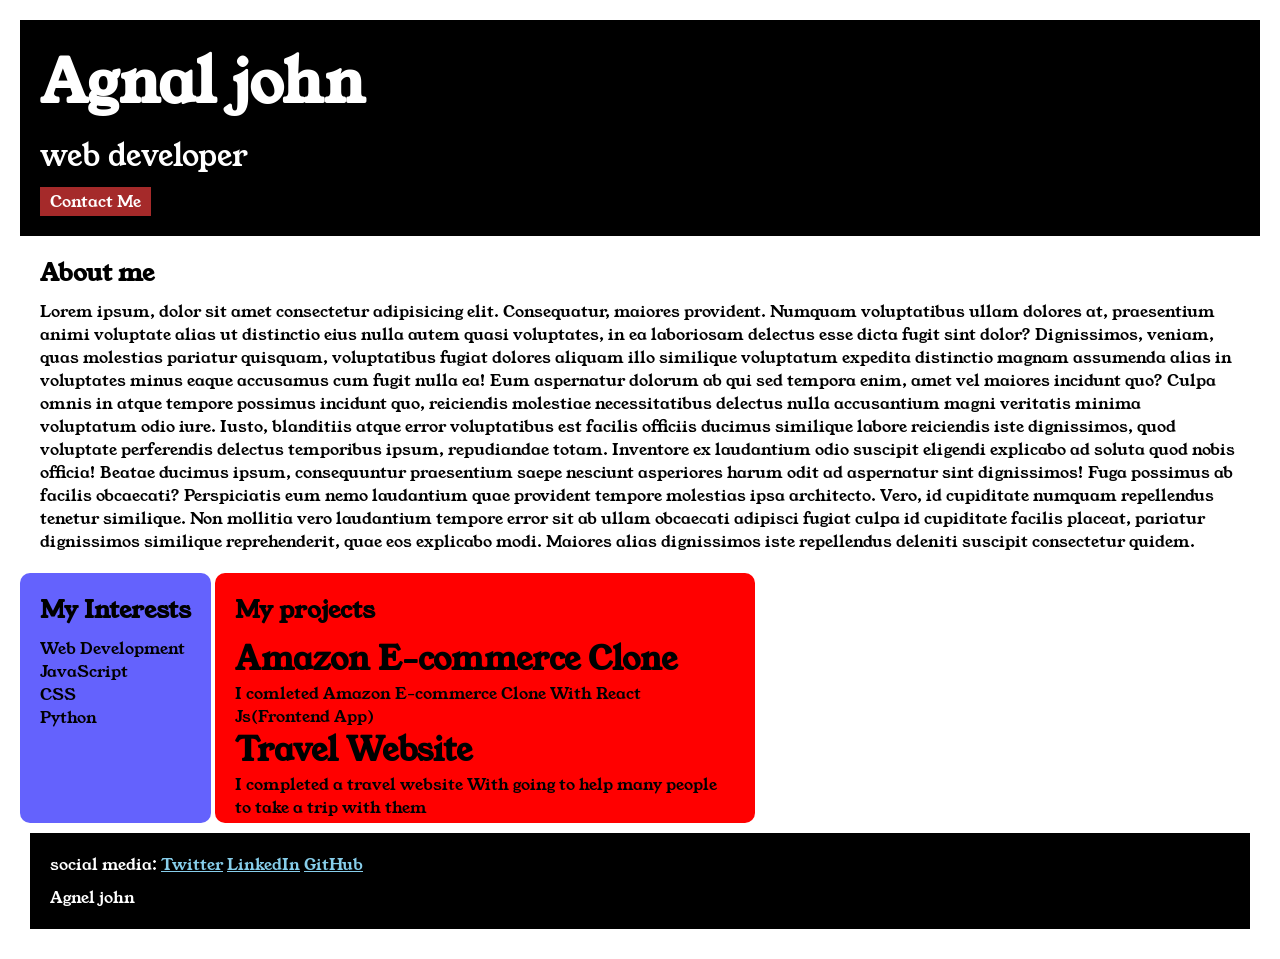
<file: index.html>
<!DOCTYPE html>
<html>

<head>
    <title>portfolio</title>
    <link rel="stylesheet" href="style.css">
    <link rel="preconnect" href="https://fonts.googleapis.com">
<link rel="preconnect" href="https://fonts.gstatic.com" crossorigin>
<link href="https://fonts.googleapis.com/css2?family=Young+Serif&display=swap" rel="stylesheet">
</head>

<body>
    <div class="container">
        <div class="section-one">
            <h1 class="section-one__name">Agnal john</h1>
            <p class="section-one__role">web developer</p>
            <a class="section-one__contact" href="contact.html">Contact Me</a>
        </div>
        <div class="section-two">
            <h2 class="section-two__tittle">About me</h2>
            <p class="section-two__desc">Lorem ipsum, dolor sit amet consectetur adipisicing elit. Consequatur, maiores
                provident. Numquam voluptatibus ullam dolores at, praesentium animi voluptate alias ut distinctio eius
                nulla autem quasi voluptates, in ea laboriosam delectus esse dicta fugit sint dolor? Dignissimos,
                veniam, quas molestias pariatur quisquam, voluptatibus fugiat dolores aliquam illo similique voluptatum
                expedita distinctio magnam assumenda alias in voluptates minus eaque accusamus cum fugit nulla ea! Eum
                aspernatur dolorum ab qui sed tempora enim, amet vel maiores incidunt quo? Culpa omnis in atque tempore
                possimus incidunt quo, reiciendis molestiae necessitatibus delectus nulla accusantium magni veritatis
                minima voluptatum odio iure. Iusto, blanditiis atque error voluptatibus est facilis officiis ducimus
                similique labore reiciendis iste dignissimos, quod voluptate perferendis delectus temporibus ipsum,
                repudiandae totam. Inventore ex laudantium odio suscipit eligendi explicabo ad soluta quod nobis
                officia! Beatae ducimus ipsum, consequuntur praesentium saepe nesciunt asperiores harum odit ad
                aspernatur sint dignissimos! Fuga possimus ab facilis obcaecati? Perspiciatis eum nemo laudantium quae
                provident tempore molestias ipsa architecto. Vero, id cupiditate numquam repellendus tenetur similique.
                Non mollitia vero laudantium tempore error sit ab ullam obcaecati adipisci fugiat culpa id cupiditate
                facilis placeat, pariatur dignissimos similique reprehenderit, quae eos explicabo modi. Maiores alias
                dignissimos iste repellendus deleniti suscipit consectetur quidem.</p>
        </div>
        <div class="section-three">
            <h2 class="section-three__tittle">My Interests</h2>
            <ul class="section-three__desc">
                <li>Web Development</li>
                <li>JavaScript</li>
                <li>CSS</li>
                <li>Python</li>
            </ul>
        </div>
        <div class="section-four">
            <h2 class="section-four__tittle">My projects</h2>
            <ul class="section-four__desc">
                <li>
                    <h1>Amazon E-commerce Clone</h1>
                    <p>I comleted Amazon E-commerce Clone With React Js(Frontend App)
                    </p>
                </li>
                <li>
                    <h1>Travel Website</h1>
                    <p>I completed a travel website With going to help many people to take a trip with them</p>
                </li>
            </ul>
        </div>
        <div class="section-five">
            <p class="section-five__tittle">social media:
                <a href="https://twitter.com">Twitter</a>
                <a href="https://linkedin.com">LinkedIn</a>
                <a href="https://github.com">GitHub</a>
            <p class="section-five__desc">Agnel john</p>
            </p>
        </div>
    </div>
</body>

</html>
</file>
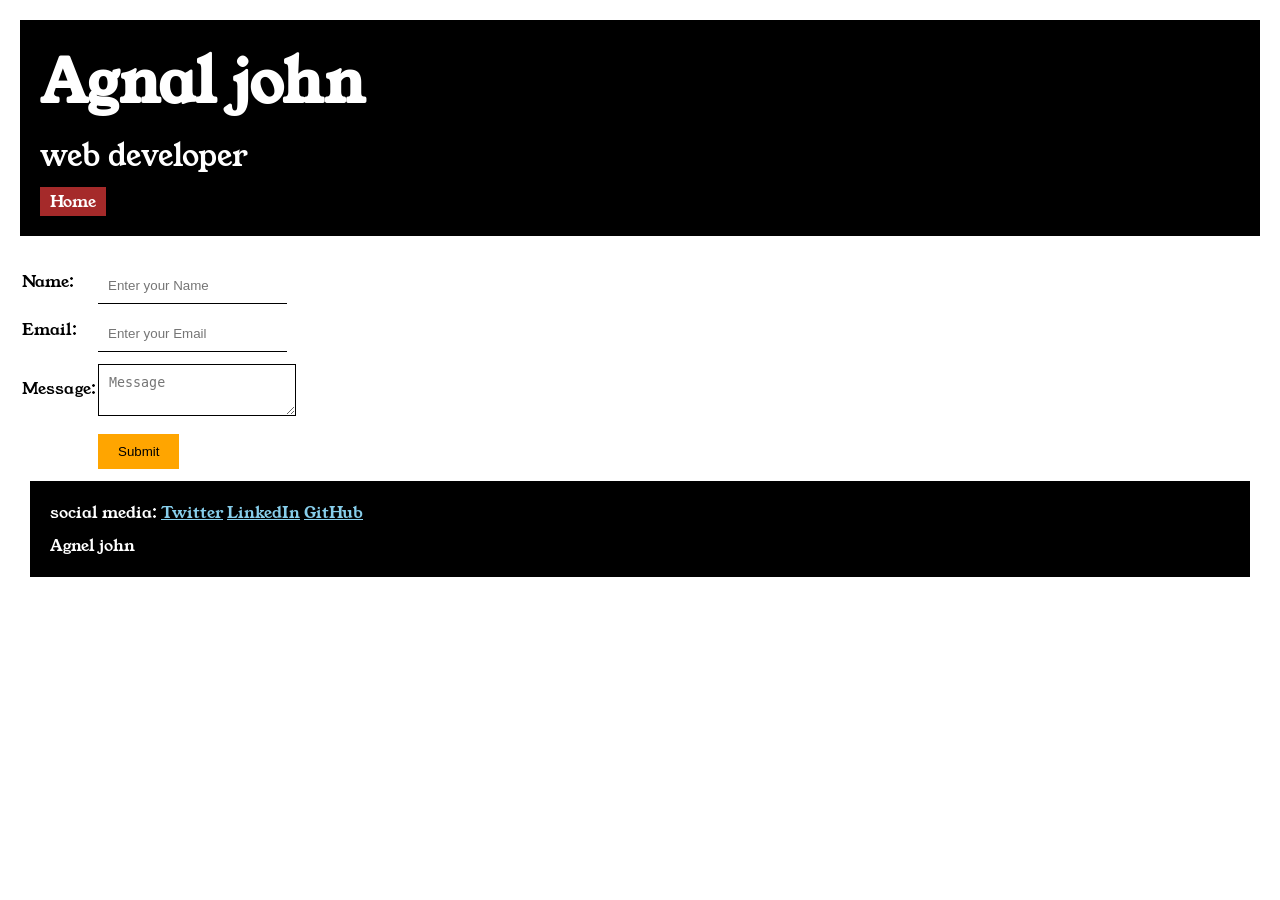
<file: contact.html>
<!DOCTYPE html>
<html lang="en">

<head>
    <meta charset="UTF-8">
    <meta name="viewport" content="width=device-width, initial-scale=1.0">
    <title>contact</title>
    
    <link rel="stylesheet" href="style.css">
    <link rel="preconnect" href="https://fonts.googleapis.com">
<link rel="preconnect" href="https://fonts.gstatic.com" crossorigin>
<link href="https://fonts.googleapis.com/css2?family=Young+Serif&display=swap" rel="stylesheet">
</head>

<body>
<div class="container">
 <div class="section-one">
        <h1 class="section-one__name">Agnal john</h1>
        <p class="section-one__role">web developer</p>
        <a class="section-one__contact" href="index.html">Home</a>
    </div>
<div class="contact-form">
<form>
    <table>
        <tr>
            <td>Name:</td>
            <td><input type="text" placeholder="Enter your Name" class="contact-form__input"></td>
        </tr>
        <tr>
            <td>Email:</td>
            <td><input type="email" placeholder="Enter your Email" class="contact-form__input"></td>

        </tr>
        <tr>
            <td>Message:</td>
            <td>
                <textarea placeholder="Message"class="contact-form__textarea"></textarea>
            </td>
        </tr>
        <tr>
            <td></td>
            <td><input type="submit"class="contact-form__submit"></td>
        </tr>
    </table>
</form>
</div>
     <div class="section-five">
            <p class="section-five__tittle">social media:
                <a href="https://twitter.com">Twitter</a>
                <a href="https://linkedin.com">LinkedIn</a>
                <a href="https://github.com">GitHub</a>
            <p class="section-five__desc">Agnel john</p>
            </p>
        </div>
</div>
</body>
</html>
</file>
<file: style.css>
*{
    padding: 0;
    margin: 0;
}
body{
  font-family: "Young Serif", serif;
  font-weight: 400;
  font-style: normal;
}
.container{
    padding: 20px;
}
.section-one{
    background-color: black;
    color: white;
}
.section-one__contact{
    background-color: brown;
    color: white;
    text-decoration: none;
    padding-left: 10px;
    padding-right: 10px;
    padding-top: 3px;
    padding-bottom: 3px;
    display: inline-block;
    margin-top: 10px;
}
.section-one__name{
    font-size: 60px;
}
.section-one__role{
    font-size: 30px;
    margin-top:10px ;
}
.section-one,.section-two,.section-three,.section-four,.section-five{
    padding: 20px;
}
.section-one__desc,.section-two__desc,.section-three__desc,.section-four__desc,.section-five__desc{
    margin-top: 10px;
    
}
.section-five{
    background-color: black;
    color: white;
    padding: 20px;
    margin: 10px;
}
.section-five__tittle a{
color: skyblue;
}
.section-three li,.section-four li{
list-style: none;
}
.section-three{
    background-color:#6462FD;
    color: black;
    padding: 20px;
    display: inline-block;
    height: 210px;
    border-radius: 10px;
    vertical-align: top;
}
.section-four{
    background-color:red ;
    color: black;
    display: inline-block;
    padding: 20px;
    height: 210px;
    width: 500px;
    border-radius: 10px;
    vertical-align: top;
}


.contact-form{
    margin-top: 20px;
}
.contact-form__input,.contact-form__textarea,.contact-form__submit{
    margin-top: 10px;
}
.contact-form__input{
    padding: 10px;
    border:none ;
    border-bottom: solid black 1px;
}
.contact-form__textarea{
    padding: 10px;
    border:none ;
    border: solid black 1px;
}
.contact-form__submit{
    padding-top: 10px;
    padding-bottom: 10px;
    padding-left: 20px;
    padding-right: 20px;
    background-color: orange;
    color: black;
    border: none;
}
</file>
